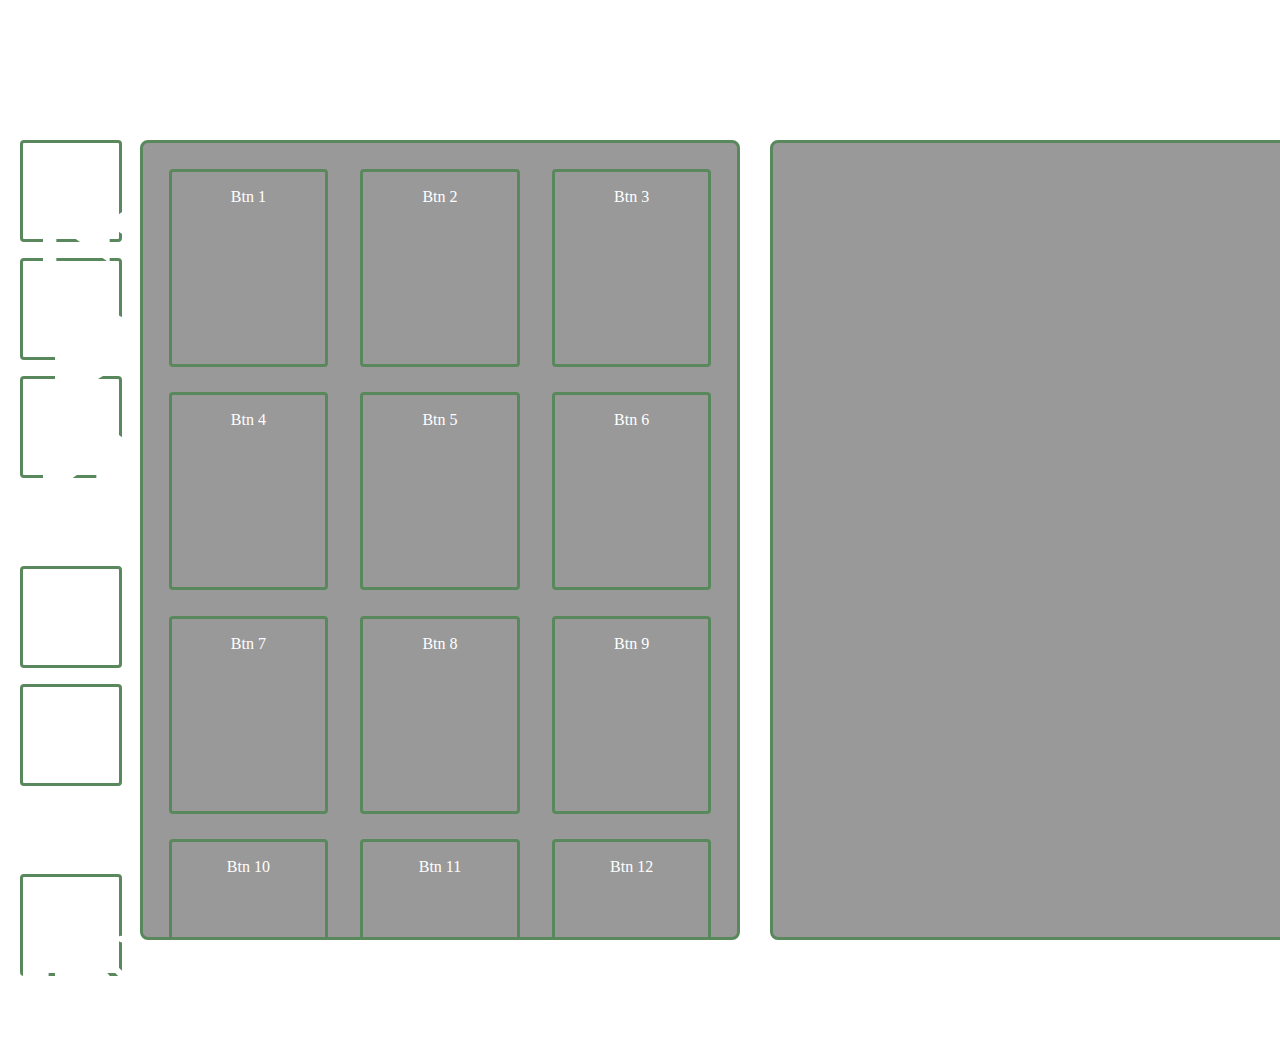
<file: CVRTest/quick.html>
<html>
    <head>
        <title>Chillout UI</title>
        <link rel="stylesheet" href="ui.css">
        <script src="cohtml.js"></script>
    </head>
    <body class="quick-menu">
    
        <div class="quick-menu-top">
            <div class="menu-top-date">YYYY-MM-DD</div>
            <div class="time-display">00:00</div>
        </div>
        <div class="quick-menu-sidebar">
            <div class="action-btn media prev" onclick="mediaPrev();">
                <img src="gfx/btn-media-prev.svg"></div>
            <div class="action-btn media playpause" onclick="mediaPlayPause();">
                <img src="gfx/btn-media-play.svg"></div>
            <div class="action-btn media next" onclick="mediaNext();">
                <img src="gfx/btn-media-next.svg"></div>

            <div class="action-btn media hide-ui">UI</div>
            <div class="action-btn media hide-names">Names</div>

            <div onclick="toggleMic();" class="action-btn action-mute">
                <img src="gfx/mute.svg"></div>
        </div>
        <div class="quick-menu-wrapper">

            <div class="btn-row-wrapper actions">
                <div class="action-btn">
                    Btn 1</div>
                <div class="action-btn">
                    Btn 2</div>
                <div class="action-btn">
                    Btn 3</div>
            </div>
            <div class="btn-row-wrapper actions">
                <div class="action-btn">
                    Btn 4</div>
                <div class="action-btn">
                    Btn 5</div>
                <div class="action-btn">
                    Btn 6</div>
            </div>
            <div class="btn-row-wrapper actions">
                <div class="action-btn">
                    Btn 7</div>
                <div class="action-btn">
                    Btn 8</div>
                <div class="action-btn">
                    Btn 9</div>
            </div>
            <div class="btn-row-wrapper actions">
                <div class="action-btn">
                    Btn 10</div>
                <div class="action-btn">
                    Btn 11</div>
                <div class="action-btn">
                    Btn 12</div>
            </div>
        </div>
    
        <div class="quick-menu-content">
            
        </div>

        <script src="ui.js"></script>
    </body>
</html>
</file>
<file: CVRTest/ui.css>
/*
2560 * 1440

1/12

213,333333

14,814%
*/

html {
    font-size: 2em;
}

body {
    margin: 0;
    width: 100%;
    height: 100%;

    overflow: hidden;

    font-family: 'Droid Sans';
    font-size: 1em;
    color: #FFF;
}

h1 {
    font-weight: normal;
}
.color-primary {
    background-color: #E43600;
}
.color-primary:hover {
    background-color: #E43600 !important;
}

.wrapper {
    position: absolute;
    width: 100%;
    height: 100%;
    top: 0;
    left: 0;
}

.content {
    position: absolute;
    width: 100%;
    top: 0;
    height: 80%;

    border-radius: 0.25em;
    overflow: hidden;

    box-sizing: border-box;
    border: 3px solid #17452f;

    background-color: #373021;

    display: flex;

    left: -100%;
    transition: left 0.2s linear;
}
.content.in {
    left: 0%;
    transition: left 0.2s linear;
}
.content.out {
    left: 100%;
    transition: left 0.2s linear;
}

.content.hidden {
    visibility: hidden;
}

.list-filter {
    width: 25%;
    padding: 1%;
}

.list-filter .content-btn {
    left: 5%;
}

.list-filter h1 {
    text-align: center;
    color: #FFF;
    margin-top: 0;
}

.list-content {
    width: 75%;
    border-left: 3px solid #59885d;

    padding: 1%;

    overflow: scroll;

    position: relative;
}

.content-row {
    display: flex;
}

.content-cell {
    width: 22.7%;

    padding: 1%;

    box-sizing: border-box;

    margin: 0 3% 3% 0;

    border: 3px solid #59885d;

    position: relative;

    border-radius: 0.25em;
}

.content-cell-formatter {
    padding-top: 100%;
    margin-top: 7em;
}

.list-filter .scroll-content {
    position: absolute;
    width: 100%;
    left: 5%;
    top: 4.5em;
    bottom: 6em;
}

.filter-option {
    border: 3px solid #59885d;
    border-radius: 0.25em;
    padding: 0.5em;
    margin-bottom: 0.5em;
    position: relative;
}

.filter-option.active,
.filter-option:hover {
    background-color: rgba(27, 80, 55, 1);
}

.friend .content-cell-formatter {
    padding-top: 100%;
    margin-top: 5em;
}

.content-cell.friend {
    width: 18.8%;
    margin-right: 1.5%;
    margin-bottom: 1.5%;
}
.friend .content-cell-content {
    left: 7%;
}

.friend .online-state {
    position: absolute;
    width: 2em;
    height: 2em;
    border-radius: 50%;
    border: 1px solid #FFF;
    margin: 0.5em;

    z-index: 1;

    background: #cc0000;
}

.friend .online-state.online {
    background: #00cc00;
}

.friend .content-name {
    bottom: 3em;
}

.friend .content-image {
    bottom: 5em;
}

.content-cell-content {
    position: absolute;
    width: 100.000000%;
    height: 100.000000%;
    left: 5.000000%;
    top: 5.000000%;
}

.content-image {
    position: absolute;
    width: 100%;
    height: auto;
    bottom: 7em;
    top: 0;

    border-radius: 0.25em;
}

.content-name {
    position: absolute;
    width: 100%;
    height: 1.1em;
    bottom: 5.5em;

    text-align: center;

    overflow: hidden;
    text-overflow: ellipsis;
    white-space: nowrap;
}

.content-btn {
    position: absolute;
    width: 100%;
    height: 2em;
    line-height: 1.7em;
    text-align: center;

    border-radius: 0.25em;

    border: 3px solid #59885d;
}

.content-btn:hover {
    background-color: rgba(27, 80, 55, 1);
}

.content-btn.first {
    bottom: 3em;
}

.content-btn.second {
    bottom: 0.5em;
}

.content-btn.zero {
    bottom: 5.5em;
}
.content-btn.neg-one {
    bottom: 8em;
}

.content-btn.disabled {
    background-color: rgb(60, 60, 60) !important;
}

.content-cell.world .content-cell-formatter {
    margin-top: 5em;
}
.content-cell.world .content-image {
    bottom: 5em;
}
.content-cell.world .content-name {
    bottom: 3.2em;
}

.content-cell.prop .content-cell-formatter {
    margin-top: 9em;
}

.content-cell.prop .content-name {
    bottom: 8em;
}

.content-cell.prop .content-image {
    bottom: 9.5em;
}

/*Home*/
#home h1 {
    text-align: center;
    width: 100%;
    margin-top: 0.2em;
}

.content-shortcuts {
    position: absolute;
    top: 10%;
    width: 24%;
    padding: 1%;
    height: 58%;
    left: 1%;

    border-radius: 0.25em;
    border: 3px solid #59885d;
}

#home .content-shortcuts .action-btn {
    padding: 0.5em;
    width: 5.5em;
    height: 5.5em;

    text-align: center;
}
#home .content-shortcuts .action-btn img {
    margin-bottom: 0.5em;
}

.content-debug {
    position: absolute;
    top: 71%;
    width: 24%;
    padding: 1% 0.5em;
    height: 26%;
    left: 1%;

    border-radius: 0.25em;
    border: 3px solid #59885d;
}

.content-feed {
    position: absolute;
    top: 10%;
    width: 73%;
    padding: 1%;
    height: 19%;
    left: 26%;

    border-radius: 0.25em;
    border: 3px solid #59885d;
}

.content-avatar-functions {
    position: absolute;
    top: 31%;
    width: 52%;
    padding: 1%;
    height: 37%;
    left: 26%;

    border-radius: 0.25em;
    border: 3px solid #59885d;
}

.content-panic {
    position: absolute;
    top: 71%;
    width: 52%;
    padding: 1%;
    height: 26%;
    left: 26%;

    border-radius: 0.25em;
    border: 3px solid #59885d;
}

.content-panic .action-btn {
    padding: 0.5em;
    width: 12.5em;
    height: 6em;
    text-align: center;
}
.content-panic .action-btn img {
    width: 3em;
    height: 3em;
    margin-bottom: 0.5em;
}

.content-call {
    position: absolute;
    top: 31%;
    width: 20%;
    padding: 1%;
    height: 66%;
    left: 79%;

    border-radius: 0.25em;
    border: 3px solid #59885d;
    
    text-align: center;
}

@keyframes calling {
    0% {box-shadow: 0 0 0 1em #0AA48E}
    100% {box-shadow: 0 0 2em 1em #0AA48E}
}

.call-profile {
    width: 8em;
    height: 8em;
    border-radius: 50%;
    margin: 2em 0;
    background: #333333;
}

.call-profile.calling {
    animation: calling 2s infinite alternate;
}

.call-name {
    font-size: 1.5em;
    margin-bottom: 0.5em;
}

.call-duration {
    font-size: 1.5em;
    margin-bottom: 0.5em;
}


.content-caption {
    width: 100%;
    text-align: center;
    margin-bottom: 0.3em;
}

.btn-row-wrapper {
    display: flex;
    justify-content: space-between;

    margin-top: 0.3em;
    padding: 0 0.3em;
}


.btn-row-wrapper.actions {
    margin-bottom: 0.3em;
}

.action-btn {
    width: 4em;
    height: 4em;
    border-radius: 0.25em;
    border: 3px solid #59885d;
    padding: 0 0.2em 0 0;
}
.action-btn:hover {
    background-color: rgba(27, 80, 55, 1);
}

.action-btn img {
    width: 2.6em;
    height: 2.6em;
}

/*World Detail*/
#world-detail {
    background-color: #373021;
}

#world-detail h1 {
    text-align: left;
    margin-top: 0.3em;
    margin-left: 0.5em;
    margin-right: 4em;
}

.close-btn {
    position: absolute;
    top: 1%;
    right: 1%;

    border-radius: 0.25em;
    border: 3px solid #59885d;
    padding: 0.5em;

    width: 8em;

    text-align: center;
}
.close-btn:hover {
    background-color: rgba(27, 80, 55, 1);
}

.content-world-information {
    position: absolute;
    top: 10%;
    width: 24%;
    padding: 1%;
    height: 59%;
    left: 1%;

    border-radius: 0.25em;
    border: 3px solid #59885d;
}

.content-world-actions {
    position: absolute;
    top: 10%;
    width: 48%;
    padding: 1%;
    height: 59%;
    left: 26%;

    border-radius: 0.25em;
    border: 3px solid #59885d;
}

.content-world-author {
    position: absolute;
    top: 10%;
    width: 24%;
    padding: 1%;
    height: 22%;
    left: 75%;

    border-radius: 0.25em;
    border: 3px solid #59885d;
}

.content-world-author-worlds {
    position: absolute;
    top: 35%;
    width: 24%;
    padding: 1%;
    height: 34%;
    left: 75%;

    border-radius: 0.25em;
    border: 3px solid #59885d;
}

.content-world-instances {
    position: absolute;
    top: 72%;
    width: 98%;
    padding: 0.25%;
    height: 25%;
    left: 1%;

    border-radius: 0.25em;
    border: 3px solid #59885d;
}

.content-world-instances .action-btn {
    margin-top: 0.3em;
    margin-left: 0.5em;
    height: 6em;
    width: 6em;
    text-align: center;
    padding: 0;
}
.content-world-instances .action-btn img {
    height: 60%;
    width: 60%;
    margin-top: 5%;
    margin-bottom: 5%;
}
.content-world-instances .scroll-content {
    left: 7.5em;
}

.scroll-content {
    overflow: scroll;
    position: absolute;
    top: 2em;
    left: 0.5em;
    right: 0.5em;
    bottom: 0.5em;
    height: auto;
    width: auto;
}

.row-wrapper {
    display: flex;
}

.content-world-actions .world-fileSize {
    position: absolute;
    top: 7.4em;
    left: 17em;
}

.content-world-actions .world-uploaded {
    position: absolute;
    top: 8.9em;
    left: 17em;
}

.content-world-actions .world-updated {
    position: absolute;
    top: 10.4em;
    left: 17em;
}

.cell-name {
    width: 6em;
}
.cell-value {
    flex: 1;
}

.row-wrapper.even-spacing {
    justify-content: space-between;
}

.world-image {
    width: 14em;
    height: 14em;
}

.content-world-actions .action-btn {
    width: 6em;
    height: 6em;
    padding: 0.5em 0 0 0;
    position: relative;
    text-align: center;
}

.content-world-actions .action-btn img {
    width: 3em;
    height: 3em;
}

.content-world-actions .action-btn span {
    position: absolute;
    left: 0;
    right: 0;
    bottom: 0.5em;
    width: auto;
    text-align: center;
    display: block;
}

.data-worldCreateInstance {
    background: rgb(0, 51, 204);
}
.data-worldCreateInstance:hover {
    background: rgb(0, 102, 255);
}

.content-world-actions .data-worldFavorite {
    background: rgb(255, 153, 0);
}
.content-world-actions .data-worldFavorite:hover {
    background: rgb(255, 204, 0);
}

.content-world-actions .data-worldReport {
    background: rgb(204, 0, 0);
}
.content-world-actions .data-worldReport:hover {
    background: rgb(255, 51, 0);
}

.content-world-actions .action-btn {
    position: absolute;
}
.content-world-actions .action-btn.row1 {
    top: 0.5em;
}
.content-world-actions .action-btn.row2 {
    bottom: -0.5em;
}
.content-world-actions .action-btn.col1 {
    left: 15.8em;
}
.content-world-actions .action-btn.col2 {
    left: 23.3em;
}
.content-world-actions .action-btn.col3 {
    left: 30.8em;
}
.world-author-image {
    width: 5em;
    height: 5em;
    margin-right: 0.5em;
}
.data-author-profile {
    position: absolute;
    left: 6em;
    right: 0;
    width: auto;
    height: 2em;
    bottom: -1.9em;
    line-height: 1.6em;
    text-align: center;
}

.world-authorWorld img {
    width: 4em;
    height: 4em;
    margin-right: 0.5em;
    margin-bottom: 1em;
}

.author-world-btn {
    line-height: 1.6em;
    height: 2em;
    text-align: center;
    width: 100%;
    margin-top: 0.8em;
}

.world-instance {
    width: 15%;

    margin-right: 1em;

    border-radius: 0.25em;
    border: 3px solid #59885d;

    position: relative;

    height: 6em;

    padding: 0.5em;

    overflow: hidden;
}

.world-instance.new {
    border-color: #E43600;
}

.world-instance .instance-image {
    position: absolute;
    top: 0px;
    left: 0px;
    bottom: 0px;
    right: 0px;
    width: auto;
    height: auto;

    filter: blur(3px);

    background-position: center;
    background-size: cover;
}
.world-instance:hover .instance-image {
    filter: blur(3px) brightness(130%);
}

.world-instance .playerCount {
    position: absolute;
    left: 0.5em;
    right: 0.5em;
    top: 0.5em;
    width: auto;
    text-align: right;
    text-shadow: 0 0 1px #000;
}

.world-instance .instanceRegion {
    position: absolute;
    left: 0.5em;
    top: 0.5em;
    width: auto;
    text-align: right;
    text-shadow: 0 0 1px #000;
}

.world-instance .instanceName {
    position:absolute;
    left: 0.5em;
    right: 0.5em;
    bottom: 0.5em;
    width: auto;
    text-shadow: 0 0 3px #000;
}

/*Instancing*/
.world-instancing {
    position: absolute;
    background-color: #373021;
    top: 6%;
    bottom: 9%;
    left: -100%;
    width: 30%;
    height: 81%;

    border-radius: 0.25em;
    border: 3px solid #59885d;

    padding: 0.5em;
}
.world-instancing.in {
    left: 35%;
    transition: left 0.2s linear;
}
.world-instancing.out {
    left: 100%;
    transition: left 0.2s linear;
}
.world-instancing.hidden {
    visibility: hidden;
}

.world-instancing h2, .world-instancing h3 {
    margin-top: 0;
    text-align: center;
}

.world-instancing .content-btn {
    position: relative;
    margin-bottom: 0.5em;
}
.world-instancing .content-btn.disabled,
.world-instancing .content-btn.disabled:hover {
    background: rgba(60, 60, 60, 1);
}

.world-instancing .content-btn.active {
    background-color: rgba(27, 80, 55, 1);
}

.world-instancing .btn-region,
.world-instancing .btn-rule {
    display: flex;
    margin-bottom: 1em;
}

.btn-region .region-select {
    width: 33.333333%;
    background-color: #373021;
}
.btn-rule .rule-select {
    width: 50%;
    background-color: #373021;
}
.btn-region .region-select + .region-select,
.btn-rule .rule-select + .rule-select {
    border-left: 3px solid #59885d;
}
.btn-region .region-select.active,
.btn-region .region-select:hover,
.btn-rule .rule-select.active,
.btn-rule .rule-select:hover {
    background-color: rgba(27, 80, 55, 1);
}

.inp-hidden {
    display: none;
}

/*Avatar Categories*/
.favorite-category-selection {
    position: absolute;
    background-color: #373021;
    top: 6%;
    bottom: 9%;
    left: -100%;
    width: 30%;
    height: 81%;

    border-radius: 0.25em;
    border: 3px solid #59885d;

    padding: 0.5em;
}
.favorite-category-selection.in {
    left: 35%;
    transition: left 0.2s linear;
}
.favorite-category-selection.out {
    left: 100%;
    transition: left 0.2s linear;
}
.favorite-category-selection.hidden {
    visibility: hidden;
}
.favorite-category-selection .scroll-content {
    top: 4em;
    bottom: 4em;
}
.favorite-category-selection .favorite-category {
    display: flex;
    margin-bottom: 0.25em;
    padding: 0.5em;
}
.favorite-category-selection .close-btn {
    height: 2.5em;
    top: 1em;
    right: 1em;
}
.favorite-category-selection .apply-btn {
    height: 2.5em;
    bottom: 1em;
    position: absolute;
    left: 1em;
    width: 8em;
    text-align: center;
    padding: 0.5em;
}
.favorite-category-selection span {
    position: relative;
    margin-left: 1em;
    top: 0.4em;
}

/*Instance Detail*/
#instance-detail {
    background-color: #373021;
}

#instance-detail h1 {
    text-align: left;
    margin-top: 0.3em;
    margin-left: 0.5em;
    margin-right: 4em;
}

.content-instance-owner {
    position: absolute;
    top: 10%;
    width: 20%;
    padding: 0.5em;
    height: 87.5%;
    left: 1%;

    border-radius: 0.25em;
    border: 3px solid #59885d;
}

.content-instance-owner .profile-image {
    width: 13.5em;
    height: 13.5em;
    margin-left: 0.5em;
}

.content-instance-owner h2 {
    font-weight: normal;
    margin-bottom: 0;
    text-align: center;
    margin-top: 0.2em;
}

.content-instance-owner h3 {
    font-weight: normal;
    margin-top: 0;
    text-align: center;
    margin-bottom: 0.8em;
}

.content-instance-owner p {
    margin: 0;
    margin-top: 0.5em;
}

.content-instance-world {
    position: absolute;
    top: 10%;
    width: 20%;
    padding: 0.5em;
    height: 65%;
    left: 22%;

    border-radius: 0.25em;
    border: 3px solid #59885d;
}

.content-instance-world .world-image {
    width: 13.5em;
    height: 13.5em;
    margin-left: 0.5em;
}

.content-instance-world h2 {
    font-weight: normal;
    margin-bottom: 0;
    text-align: center;
    margin-top: 0.2em;
}

.content-instance-information {
    position: absolute;
    top: 10%;
    width: 25%;
    padding: 0.5em;
    height: 65%;
    left: 43%;

    border-radius: 0.25em;
    border: 3px solid #59885d;
}
.content-instance-information .cell-name {
    width: 8.000000em;
}

.content-instance-buttons {
    position: absolute;
    top: 77%;
    width: 46%;
    padding: 0;
    height: 20.5%;
    left: 22%;

    border-radius: 0.25em;
    border: 3px solid #59885d;
    
    display: flex;
}
.content-instance-buttons .instance-btn {
    width: 20%;
    position: relative;
    text-align: center;
}
.content-instance-buttons .instance-btn img {
    width: 70%;
    height: 70%;
    margin-top: 3%;
    margin-left: 15%;
    margin-right: 15%;
    margin-bottom: 3%;
}
.content-instance-buttons .instance-btn:hover {
    background-color: rgba(27, 80, 55, 1);
}
.content-instance-buttons .instance-btn.disabled {
    background: rgba(80, 80, 80, 1);
}
.content-instance-buttons .instance-btn + .instance-btn {
    border-left: 3px solid #59885d;
}

.content-instance-players {
    position: absolute;
    top: 10%;
    width: 30%;
    padding: 0.5em;
    height: 87.5%;
    left: 69%;

    border-radius: 0.25em;
    border: 3px solid #59885d;
}
.content-instance-players .instancePlayer {
    display: flex;
}
.content-instance-players .instancePlayer .instancePlayerImage {
    width: 4em;
    height: 4em;
    margin-right: 1em;
    margin-bottom: 0.5em;
}
.content-instance-players .instancePlayer .instancePlayerName {
    flex: 1;
    font-size: 1.2em;
}

/*User Detail*/
#user-detail {
    background-color: #373021;
}
#user-detail h1 {
    text-align: left;
    margin-top: 0.3em;
    margin-left: 0.5em;
    margin-right: 4em;
}
.user-sidebar {
    position: absolute;
    top: 10%;
    width: 20%;
    padding: 0.5em;
    height: 88%;
    left: 1%;

    border-radius: 0.25em;
    border: 3px solid #59885d;
}
#user-detail .online-state {
    position: absolute;
    width: 2em;
    height: 2em;
    border-radius: 50%;
    border: 2px solid #FFF;
    margin: 1em;

    z-index: 1;

    background: #cc0000;
}

#user-detail .online-state.online {
    background: #00cc00;
}
.profile-image {
    width: 14.5em;
    height: 14.5em;
}
.user-sidebar h2, .user-sidebar h3 {
    font-weight: normal;
    margin-bottom: 0;
    text-align: center;
    margin-top: 0.2em;
}
.user-sidebar h3 {
    margin-top: 0;
    margin-bottom: 0.8em;
}
.profile-extra-image {
    width: 3em;
    height: 3em;
    margin-right: 0.25em;
    margin-bottom: 0.75em;

    border-radius: 0.25em;
}
.user-sidebar p {
    margin: 0;
    margin-top: 0.5em;
}

.user-tabview {
    position: absolute;
    top: 10%;
    width: 77%;
    height: 70%;
    left: 22%;

    /*border-radius: 0.25em;
    border: 3px solid #59885d;*/
}
.tab-list {
    display: flex;
    justify-content: space-between;

    position: absolute;
    z-index: 1;
    width: 100%;
}
.tab-btn {
    border-radius: 0.25em 0.25em 0 0;
    border: 3px solid #59885d;
    width: 11.5%;
    padding: 0.2em 0;
    text-align: center;
    height: 2.1em;
    position: relative;
}
.tab-btn.active .active-overlay {
    position: absolute;
    bottom: -6px;
    height: 6px;
    width: 100%;

    background-color: #373021;
}
.tab-contents {
    border-radius: 0 0 0.25em 0.25em;
    border: 3px solid #59885d;

    position: absolute;
    top: 2em;
    width: 100%;
    left: 0;
    bottom: 0;
    height: auto;

    background-color: #373021;
}

.tab-content {
    position: absolute;
    top: 0;
    left: 0;
    width: 100%;
    height: 100%;
    display: none;
}
.tab-content.active {
    display: block;
}

.user-toolbar {
    position: absolute;
    top: 82%;
    width: 77%;
    height: 16%;
    left: 22%;

    border-radius: 0.25em;
    border: 3px solid #59885d;

    display: flex;
}

.user-toolbar .toolbar-btn {
    width: 11.111111%;
}
.user-toolbar .toolbar-btn:hover {
    background-color: rgba(27, 80, 55, 1);
}
.user-toolbar .toolbar-btn.disabled {
    background: rgb(60, 60, 60);
}

.activityDataAvailable,
.activityDataUnavailable,
.activityDataPrivate,
.activityDataOffline {
    position: absolute;
    top: 0;
    left: 0;
    width: 100%;
    height: 100%;
}

.activityDataAvailable.hidden,
.activityDataUnavailable.hidden,
.activityDataPrivate.hidden,
.activityDataOffline.hidden {
    display: none;
}

.activityDataUnavailableInfo {
    position: absolute;

    border-radius: 0.25em;
    border: 3px solid #59885d;

    display: flex;

    top: 30%;
    bottom: 30%;
    height: auto;

    left: 20%;
    width: 60%;

    padding: 1.2em;
}

.activityDataUnavailableInfo img {
    width: 6em;
    height: 6em;
    margin-right: 2em;
}

.activityDataUnavailableInfo div {
    flex: 1;
    font-size: 1.5em;
    padding-top: 0.8em;
}

#tab-content-activity .player-instance-world-image {
    width: 12em;
    height: 12em;
    background: red;
    margin: 0.5em 0 0 0.5em;
}

#tab-content-activity .player-instance-details {
    position: absolute;
    left: 13em;
    top: 0.5em;
}
#tab-content-activity .player-instance-details h2 {
    margin-top: 0;
}
#tab-content-activity .player-instance-details .cell-name {
    width: 8em;
}
#tab-content-activity .player-instance-rules {
    position: absolute;
    left: 0.5em;
    top: 13em;
    bottom: 0.5em;
    height: auto;
    width: 35em;

    box-sizing: border-box;
    border: 3px solid #59885d;

    border-radius: 0.25em;

    padding: 0.5em;
}

#tab-content-activity .player-instance-players {
    position: absolute;
    left: 36em;
    top: 0.5em;
    bottom: 0.5em;
    right: 0.5em;
    height: auto;
    width: auto;

    box-sizing: border-box;
    border: 3px solid #59885d;

    border-radius: 0.25em;

    padding: 0.5em;
}

.player-instance-players .instancePlayer {
    display: flex;
}
.player-instance-players .instancePlayer .instancePlayerImage {
    width: 4em;
    height: 4em;
    margin-right: 1em;
    margin-bottom: 0.5em;
}
.player-instance-players .instancePlayer .instancePlayerName {
    flex: 1;
    font-size: 1.2em;
}

.user-settings-dialog {
    position: absolute;
    top: 17%;
    left: 34%;
    width: 50%;
    height: 61%;

    border-radius: 0.25em;
    overflow: hidden;

    box-sizing: border-box;
    border: 3px solid #59885d;

    background-color: #373021;
    
    padding: 1em;

    left: -100%;
    transition: left 0.2s linear;
}

.user-settings-dialog p {
    padding: 0;
    margin: 0;
    text-align: center;
    margin-bottom: 1em;
    text-align: center;
    font-size: 1.500000em;
}

.user-settings-dialog .action-btn {
    height: 2em;
    width: 6em;
    position: absolute;
    top: 1em;
    right: 1em;
    text-align: center;
    padding-top: 0.25em;
}

.user-settings-dialog.in {
    left: 34%;
    transition: left 0.2s linear;
}
.user-settings-dialog.out {
    left: 100%;
    transition: left 0.2s linear;
}

.user-settings-dialog.hidden {
    visibility: hidden;
}

.user-settings-dialog .content-btn {
    position: relative;
}

/*Exit Menu*/
#exit h1 {
    width: 100%;
    text-align: center;
}
.exit-spacer {
    position:absolute;
    left: 0;
    width: 100%;
    height: 2em;

    background: url(gfx/warning.svg);
}
.exit-spacer.exit-top {
    top: 5em;
    border-bottom: 3px solid #000;
}
.exit-spacer.exit-bottom {
    bottom: 0;
    border-top: 3px solid #000;
}

#exit .content-btn {
    height: 7.5em;
    display: flex;
    padding: 0.5em;
}
#exit .content-btn .exit-icon {
    height: 6em;
    width: 6em;
    margin-right: 1em;
}
#exit .content-btn .text-group {
    flex: 1;
    text-align: left;
}

#exit .content-btn .text-group h2 {
    margin-top: 0;
    margin-bottom: 0.5em;
}
#exit .content-btn .text-group p {
    margin-top: 0;
}

#exit .content-btn.exit-first {
    top: 7.5em;
}
#exit .content-btn.exit-second {
    top: 16.5em;
}
#exit .content-btn.exit-third {
    top: 25.5em;
}

/*Toolbar*/
.toolbar {
    position: absolute;
    width: 100%;
    height: 14.814814814%;
    bottom: 0;
    left: 0;

    border-radius: 0.25em;
    overflow: hidden;

    box-sizing: border-box;
    border: 3px solid #59885d;

    background-color: rgba(27, 80, 55, 0.5);

    display: flex;
}

.toolbar-btn {
    height: 100%;
    width: 8.333333333%;
    box-sizing: border-box;

    text-align: center;
    font-weight: normal;
    color: #FFF;
    font-size: 1.3em;
}

.toolbar-btn.active,
.toolbar-btn:hover {
    background-color: rgba(27, 80, 55, 1);
}

.toolbar-btn.deactivated {
    background-color: rgba(14, 40, 27, 1);
}

.toolbar-btn + .toolbar-btn {
    border-left: 3px solid #59885d;
}

.toolbar-btn-double {
    height: 100%;
    flex: 1;
    box-sizing: border-box;

    text-align: center;
    font-weight: bold;
    color: #FFF;
    font-size: 1.3em;

    border-left: 3px solid #59885d;
    border-right: 3px solid #59885d;
}

.toolbar-btn > img {
    width: 50%;
    height: 50%;
    margin: 10% 25% 5%;
}

.time-display {
    margin-top: 0.1em;
    font-size: 1.75em;
}

/*Alert Box, Message Box*/
.message-box {
    position: absolute;
    width: 40%;
    height: 40%;
    top: 20%;
    left: -100%;

    border-radius: 0.25em;
    overflow: hidden;

    box-sizing: border-box;
    border: 3px solid #59885d;

    background-color: #373021;

    text-align: center;
}

.message-box.alert-timed-box {
    height: 50%;
}

.message-box.in {
    left: 30%;
    transition: left 0.2s linear;
}
.message-box.out {
    left: 100%;
    transition: left 0.2s linear;
}

.message-box.push-box {
    left: 20%;
    width: 60%;
    top: 100%;
    height: 10%;
}
.message-box.push-box.in {
    left: 20%;
    top: 70%;
    transition: top 0.2s linear;
}
.message-box.push-box.out {
    left: 20%;
    top: 100%;
    transition: top 0.2s linear;
}

.message-box.hidden {
    visibility: hidden;
}

.message-box h2 {
    font-size: 1.7em;
}

.message-box p {
    font-size: 1.3em;
}

.message-box .action-btn {
    position: absolute;

    width: 4em;
    height: 2em;

    padding: 0;

    font-size: 1.5em;
    line-height: 1.8em;

    bottom: 0.5em;
}
.message-box.alert-timed-box .action-btn {
    bottom: 2em;
}
.message-box.alert-timed-box .message-time {
    bottom: 0.5em;
    position: absolute;
    left: 0.5em;
    right: 0.5em;
    height: 2em;
    border: 3px solid #59885d;
    border-radius: 0.25em;
}
.message-box.alert-timed-box .message-time .message-time-bar {
    position: absolute;
    top: 0;
    left: 0;
    height: 100%;
    width: 0;
    background: #FFFFFF;
    border: 0.25em solid rgb(128, 128, 128);
}

.message-box .action-btn.yes-btn {
    left: 2.5em;
}

.message-box .action-btn.no-btn {
    right: 2.5em;
}

/*Settings*/
.settings-categorie {
  display: none;
}
.settings-categorie.active {
  display: block;
}
.settings-categorie h1 {
    margin-top: 0;
}

/*Messages*/
.message-categorie {
    display: none;
}
.message-categorie.active {
    display: block;
}
.message-categorie h1 {
    margin-top: 0;
}
.message-categorie .scroll-content {
    left: 0;
    width: 100%;
    top: 4em;
    bottom: 1em;
    height: auto;
}

.message-content {
    border: 3px solid #59885d;
    border-radius: 0.25em;

    margin-bottom: 1em;

    display: flex;
}

.message-image {
    width: 5em;
    height: 5em;

    border-right: 3px solid #59885d;

    margin-right: 1em;
}

.message-text-wrapper {
    flex: 1;
    padding: 0.5em 0;
}

.message-btn {
    width: 5em;
    height: 5em;

    text-align: center;

    border-left: 3px solid #59885d;
}
.message-btn:hover {
    background-color: rgba(27, 80, 55, 1);
}
.message-btn.disabled {
    background: rgb(60, 60, 60);
}

.message-btn img {
    width: 3.5em;
    height: 3.5em;
    padding-top: 0.2em;
}

.noMessagesWrapper {
    position: absolute;
    top: 0;
    left: 0;
    width: 100%;
    height: 79vh;
}
.noMessagesInfo {
  position: absolute;

  border-radius: 0.25em;
  border: 3px solid #59885d;

  display: flex;

  top: 38%;
  bottom: 38%;
  height: auto;

  left: 20%;
  width: 60%;

  padding: 1.2em;
}

.noMessagesInfo img {
    width: 6em;
    height: 6em;
    margin-right: 2em;
}

.noMessagesInfo div {
    flex: 1;
    font-size: 1.5em;
    padding-top: 0.8em;
}

/*General*/
.filter-number {
    position: absolute;
    top: 0.5em;
    right: 0.5em;
}

/*Inputs*/
.inp_slider {
    border: 1px solid #59885d;
    width: 100%;
    height: 2em;
    position: relative;
    margin-bottom: 1em;
}
.inp_slider .valueBar {
    position: absolute;
    height: 100%;
    background: white;
}
.inp_slider .valueLabel {
    position: absolute;
    top: 0;
    left: 0;
    width: 100%;
    height: 100%;
    text-align: center;
    /*text-shadow: 0 0 2px #000;*/
    line-height: 1.333333em;
    font-size: 1.5em;
    color: rgb(60,60,60);
}
.inp_slider.color {
    width: 80%;
}
.color-preview {
    width: 18%;
    position: absolute;
    top: 0;
    right: 0;
    height: 8em;
}
.inp_dropdown {
    border: 1px solid #59885d;
    width: 15em;
    height: 2em;
    position: relative;
    margin-bottom: 1em;
}
.inp_dropdown.open {
    z-index: 10;
}
.inp_dropdown:hover {
    background-color: rgba(180, 180, 180, 1);
}
.inp_dropdown.dropdown-full-width {
    width: 100%;
}
.dropdown-value {
    position: absolute;
    top: 0;
    left: 0;
    height: 100%;
    width: 100%;
    line-height: 1.333333em;
    font-size: 1.5em;
    text-align: center;
}
.valueList {
    position: absolute;
    top: 2em;
    left: 0;
    width: 100%;
    display: none;
    border: 1px solid #59885d;

    background-color: #373021;
}
.inp_dropdown.open .valueList {
    display: block;
}
.valueList .listValue {
    line-height: 1.333333em;
    font-size: 1.5em;
    text-align: center;
}
.valueList .listValue + .listValue {
    border-top: 1px solid #59885d;
}
.inp_dropdown .valueList .listValue:hover {
    background-color: rgba(180, 180, 180, 1);
    color: rgba(60, 60, 60, 1);
}

.inp_toggle {
    height: 2em;
    width: 2em;
    border: 1px solid #59885d;
    margin-bottom: 0.5em
}
.inp_toggle.checked {
    background: white;
}

.option-caption {
    margin-right: 1em;
    font-size: 1.5em;
    line-height: 1.333333em;
    width: 12em;
}
.option-input {
    flex: 1;
    position: relative;
}

.settings-categorie .inp_number {
    width: 15em;
}

.settings-categorie .content-btn {
    width: 15em;
    position: relative;
}

.inp_search {
    width: 100%;
    border: 3px solid #59885d;
    background: transparent;
    border-radius: 0.25em;
    padding: 0.5em;
    margin-left: -0.05em;
    color: #FFFFFF;
}

/*Quick Menu*/
.quick-menu .action-btn {
    font-size: 0.5em;
}
.quick-menu-wrapper {
    width: 600px;
    height: 800px;

    border-radius: 0.25em;
    overflow: hidden;

    box-sizing: border-box;
    border: 3px solid #59885d;

    background-color: rgba(128, 128, 128, 0.8);

    position: absolute;
    
    top: 140px;
    left: 140px;
    
    padding: 0.25em 0;
}

.quick-menu-wrapper .action-btn {
  width: 10em;
  height: 10em;

  padding: 1em;
  margin: 0.5em 1em;

  text-align: center;
}
.quick-menu-wrapper .action-btn img {
    width: 7.2em;
    height: 7.2em;
}

.quick-menu-sidebar {
    position: absolute;
    top: 140px;
    left: 20px;
}

.quick-menu-sidebar .action-btn {
    width: 6em;
    height: 6em;

    padding: 0;
    margin: 0 0 1em;

    text-align: center;
}

.quick-menu-sidebar .action-btn img {
    width: 10em;
    height: 10em;
}

.quick-menu-sidebar .action-btn.media.next {
    margin-bottom: 5.5em;
}
.quick-menu-sidebar .action-btn.hide-names {
    margin-bottom: 5.5em;
}

.quick-menu-top {
    position: absolute;

    top: 70px;
    left: 140px;
}

.menu-top-date {
    position: absolute;
    top: 15px;
    left: 50px;
}
.quick-menu-top .time-display {
    position: absolute;
    left: 350px;
    font-size: 1.5em;
    top: 0;
}

.quick-menu-content {
    width: 1100px;
    height: 800px;

    border-radius: 0.25em;
    overflow: hidden;

    box-sizing: border-box;
    border: 3px solid #59885d;

    background-color: rgba(128, 128, 128, 0.8);

    position: absolute;

    top: 140px;
    left: 770px;

    padding: 0.25em 0;
}

/*Keyboard*/
#keyboard {
    position: absolute;
    width: 90%;
    height: 70%;
    top: 5%;
    left: -100%;

    border-radius: 0.25em;
    overflow: hidden;

    box-sizing: border-box;
    border: 3px solid #59885d;

    background-color: #373021;

    text-align: center;
}
#keyboard.in {
    left: 5%;
    transition: left 0.2s linear;
}
#keyboard.out {
    left: 100%;
    transition: left 0.2s linear;
}
.keyboard-row {
    width: 100%;
    height: 18%;
    position: absolute;
    top: 0;
    left: 0;
    
    display: flex;
}
.keyboard-row + .keyboard-row {
    border-top: 3px solid #59885d;
}
.keyboard-row.r1 {
    height: 10%;
}
.keyboard-row.r2 {
    top: 10%;
}
.keyboard-row.r3 {
    top: 28%;
}
.keyboard-row.r4 {
    top: 46%;
}
.keyboard-row.r5 {
    top: 64%;
}
.keyboard-row.r6 {
    top: 82%;
}
#keyoard-input {
    position: absolute;
    top: 0;
    left: 0;
    width: 100%;
    height: 100%;
    border: 0;
    
    text-align: center;
    font-size: 2em;
    line-height: 1.5em;
}
.keyboard-key,
.keyboard-mod,
.keyboard-func {
    flex: 1;
    padding-top: 1.3em;
    font-size: 1.5em;
}
.keyboard-key:hover,
.keyboard-mod:hover,
.keyboard-func:hover,
.keyboard-key.active,
.keyboard-mod.active,
.keyboard-func.active {
    background-color: rgba(27, 80, 55, 1);
}
.keyboard-key + .keyboard-key,
.keyboard-key + .keyboard-mod,
.keyboard-key + .keyboard-func,
.keyboard-mod + .keyboard-key,
.keyboard-mod + .keyboard-mod,
.keyboard-mod + .keyboard-func,
.keyboard-func + .keyboard-key,
.keyboard-func + .keyboard-mod,
.keyboard-func + .keyboard-func {
    border-left: 3px solid #59885d;
}
.keyboard-key.wide,
.keyboard-mod.wide,
.keyboard-func.wide {
    flex: 1.5;
}
.keyboard-key.wider,
.keyboard-mod.wider,
.keyboard-func.wider {
    flex: 2;
}
.keyboard-key.widest,
.keyboard-mod.widest,
.keyboard-func.widest {
    flex: 2.5;
}
.keyboard-key.space {
    flex: 6;
}
.cancel-key {
    background: #E43600;
}
.cancel-key:hover {
    background: #f56b40;
}

.content-avatar-functions .action-btn {
    padding: 40px 0;
    text-align: center;
}

.inp_button_bar {
    width: 100%;
    position: relative;
    margin-bottom: 1em;
    display: flex;
}

.inp_button {
    width: 10%;
    border: 1px solid #59885d;
    text-align: center;
    line-height: 1.333333em;
    font-size: 1.5em;
    color: rgb(60,60,60);
    background: #EADA4C;
}
.imperialDisplay {
    width: 30%;
    border: 1px solid #59885d;
    text-align: center;
    line-height: 1.333333em;
    font-size: 1.5em;
    color: white;
}

.inp_btn_action {
    width: 30%;
    border: 1px solid #59885d;
    text-align: center;
    line-height: 1.333333em;
    font-size: 1.5em;
    color: white;
    background: #00CC00;
}

.inp_joystick {
    width: 12em;
    height: 12em;
    border: 1px solid #59885d;
    margin-bottom: 1em;
    position: relative;
    background-image: url(gfx/Joystick_bg.svg);
    background-size: 100% 100%;
}
.pointer {
    position: absolute;
    height: 1em;
    width: 1em;
    border-radius: 50%;
    border: 1px solid #59885d;
    background: white;
    margin-left: -0.5em;
    margin-top: -0.5em;
}

.inp_sliderH {
    width: 4em;
    height: 12em;
    border: 1px solid #59885d;
    position: absolute;
    left: 13em;
}
.inp_sliderH .valueBar {
    position: absolute;
    width: 100%;
    background: white;
    bottom: 0;
}
.inp_sliderH .valueLabel {
    position: absolute;
    top: 3.1em;
    left: 0;
    width: 100%;
    height: 100%;
    text-align: center;
    line-height: 1.333333em;
    font-size: 1.5em;
    color: #FFFFFF;
}
.inp_number {
    border: 1px solid #59885d;
    width: 100%;
    height: 1.333em;
    position: relative;
    margin-bottom: 1em;

    text-align: center;
    line-height: 1.333333em;
    font-size: 1.5em;
    color: #FFFFFF;
}

#avatar-settings {
    background-color: #373021;
}
.advAvtrProfile {
    width: 100%;
    height: 2em;
    position: relative;
    margin-bottom: 0.2em;
    font-size: 1.3em;
    padding: 0.2em;
    text-align: center;
    display: flex;
}
.advAvtrProfName {
    flex: 1;
    border: 2px solid #59885d;
    
    white-space: nowrap;
    overflow: hidden;
    text-overflow: ellipsis;
}
.advAvtrProfSave {
    width: 1.3em;
    border: 2px solid #59885d;
    margin-left: 0.3em;
}
.advAvtrProfDelete {
    width: 1.3em;
    border: 2px solid #59885d;
    margin-left: 0.3em;
}

.advAvtrProfName:hover ,
.advAvtrProfSave:hover,
.advAvtrProfDelete:hover {
    background-color: rgba(27, 80, 55, 1);
}



/*Keyboard*/
#numpad {
    position: absolute;
    width: 40%;
    height: 70%;
    top: 5%;
    left: -100%;

    border-radius: 0.25em;
    overflow: hidden;

    box-sizing: border-box;
    border: 3px solid #59885d;

    background-color: #373021;

    text-align: center;
}
#numpad.in {
    left: 30%;
    transition: left 0.2s linear;
}
#numpad.out {
    left: 100%;
    transition: left 0.2s linear;
}
.mainRows {
    width: 100%;
    height: 100%;
    position: absolute;
    top: 0;
    left: 0;
}
.numpad-row {
    width: 75%;
    height: 20%;
    position: absolute;
    top: 0;
    left: 0;

    display: flex;
}
.numpad-row + .numpad-row {
    border-top: 3px solid #59885d;
}
.numpad-row.r1 {
    top: 0;
    height: 20%;
}
.numpad-row.r2 {
    top: 20%;
}
.numpad-row.r3 {
    top: 40%;
}
.numpad-row.r4 {
    top: 60%;
}
.numpad-row.r5 {
    top: 80%;
}
#numpad-input {
    position: absolute;
    top: 0;
    left: 0;
    width: 100%;
    height: 100%;
    border: 0;

    text-align: center;
    font-size: 2em;
    line-height: 3em;
}
#numpad-input.placeholder {
    color: #777777;
}
.numpadButton {
    flex: 1;
    padding-top: 1.3em;
    font-size: 1.5em;
}
.numpadButton.doubleWide {
    flex: 2;
}
.numpadButton:hover {
    background-color: rgba(27, 80, 55, 1);
}
.numpadButton + .numpadButton {
    border-left: 3px solid #59885d;
}

.numpadButton.horizontal {
    position: absolute;
    border-left: 3px solid #59885d;
    width: 25%;
    height: 40%;
    right: 0;
}
.numpadButton.horizontal.single {
    height: 20%;
}
.numpadButton.horizontal + .numpadButton.horizontal {
    border-top: 3px solid #59885d;
}

.numpadButton.btn-back {
     top: 0;
     background: #E43600;
}
.numpadButton.btn-back:hover {
    background: #f56b40;
}

.numpadButton.btn-clear {
    top: 20%;
}
.numpadButton.btn-minus {
    top: 40%;
}
.numpadButton.btn-enter {
    top: 60%;
}

/*Avatar Details*/
#avatar-detail {
    background-color: #373021;
}

#avatar-detail h1 {
    text-align: left;
    margin-top: 0.3em;
    margin-left: 0.5em;
    margin-right: 4em;
}
.avatar-sidebar {
    position: absolute;
    top: 10%;
    width: 20%;
    padding: 0.5em;
    height: 88%;
    left: 1%;

    border-radius: 0.25em;
    border: 3px solid #59885d;
}
.avatar-image {
    width: 14.5em;
    height: 14.5em;
}
.avatar-sidebar h2, .avatar-sidebar h3 {
    font-weight: normal;
    margin-bottom: 0;
    text-align: center;
    margin-top: 0.2em;
}
.avatar-sidebar h3 {
    margin-top: 0;
    margin-bottom: 0.8em;
}

.avatar-maininformation {
    position: absolute;
    top: 10%;
    width: 77%;
    height: 70%;
    left: 22%;

    border-radius: 0.25em;
    border: 3px solid #59885d;
}

.avatar-toolbar {
    position: absolute;
    top: 82%;
    width: 77%;
    height: 16%;
    left: 22%;

    border-radius: 0.25em;
    border: 3px solid #59885d;

    display: flex;
}

.avatar-toolbar .toolbar-btn {
    width: 11.111111%;
}
.avatar-toolbar .toolbar-btn:hover {
    background-color: rgba(27, 80, 55, 1);
}
.avatar-toolbar .toolbar-btn.disabled {
    background: rgb(60, 60, 60);
}

.avatar-maininformation {
    padding: 0 1em;
}

#search .scroll-content {
    top: 8em;
}

#friend .list-content, #avatars .list-content, #worlds .list-content, #props .list-content {
    padding-right: 0;
    width: 76%;
}
.flex-list {
    display: flex;
    width: 100%;
    flex-wrap: wrap;
}
.content-cell {
    width: 22.000000%;
}
.content-cell.friend {
    width: 18.5%;
    margin-right: 1.5%;
    margin-bottom: 1.5%;
}



.settings-categorie p {
    margin-top: 0;
    margin-bottom: 0;
    font-size: 1.25em;
}

.settings-categorie .text-center {
    text-align: center;
}

.settings-categorie .contact-icons {
    position: relative;
    display: flex;
    margin-bottom: 1em;
    text-align: center;
}
.settings-categorie .contact-icons .contact-icon {
    position: relative;
    width: 33.3333%;
}
.settings-categorie .contact-icons .contact-icon img {
    width: 150px;
    height: 150px;
}
.settings-categorie .text-wrapper {
    position: relative;
    display: flex;
}
.settings-categorie .text-left-half {
    width: 49%;
    margin-right: 2%;
}
.settings-categorie .text-right-half {
    width: 49%;
}

tr {
    display: flex;
    border: 2px solid white;
    border-bottom: 0;
    text-align: center;
}
tr.first {
    background: white;
}
tr.last {
    border-bottom: 2px solid white;
}
th {
    color: #666666;
}
th, td {
    padding: 15px;
    width: 50%;
}
th.first, td.first {
    border-right: 2px solid white;
}

td div {
    text-align: center;
    display: flex;
    width: 100%;
}

#settings-support .content-btn {
    padding-top: 20px;
    height: 3em;
}

.support-code-display {
    position: relative;
    width: 100%;
    top: 32px;
    height: 96px;
    font-size: 70px;
    line-height: 96px;
    text-align: center;

    border-radius: 8px;

    border: 3px solid #59885d;
}

.support-code-hint {
    position: relative;
    top: 50px;
}

.warning-box {
    padding: 0.5em;
    border: 3px solid #CCCC00;
    margin-bottom: 1em;
}

/*Search*/
#search .list-content .hidden {
    display: none;
}
.result-count {
    position: absolute;
    right: 10px;
    top: 10px;
}
.filter-option .result-count {
    top: 15px;
}
.search-results-header {
    margin-bottom: 35px;
    margin-right: 25px;
    padding: 10px;
    position: relative;
    border-radius: 8px;
    border: 3px solid #59885d;
}
.inp_search {
    height: 70px;
    font-size: 30px;
    color: #333333;
    background: #FFFFFF;
}

#search .content-cell.avatar, #search .content-cell.world, #search .content-cell.prop {
    width: 22.4%;

    padding: 1%;

    box-sizing: border-box;

    margin: 0 3% 3% 0;
}
/*
#search .content-cell.prop .content-cell-formatter {
    margin-top: 7em;
}*/
/*
.message-box.loading-box {
    left: 20%;
    width: 60%;
    top: 100%;
    height: 10%;
}
.message-box.loading-box.in {
    left: 20%;
    top: 70%;
    transition: top 0.2s linear;
}
.message-box.loading-box.out {
    left: 20%;
    top: 100%;
    transition: top 0.2s linear;
}*/

.content-world-actions .action-btn.disabled,
.content-world-actions .action-btn.disabled:hover {
    background: rgba(60, 60, 60, 1);
}

#exit .content-btn.disabled,
#exit .content-btn.disabled:hover {
    background: rgba(60, 60, 60, 1);
}

.user-tabview .tab-btn.disabled,
.user-tabview .tab-btn.disabled:hover {
    background: rgba(60, 60, 60, 1);
}
</file>
